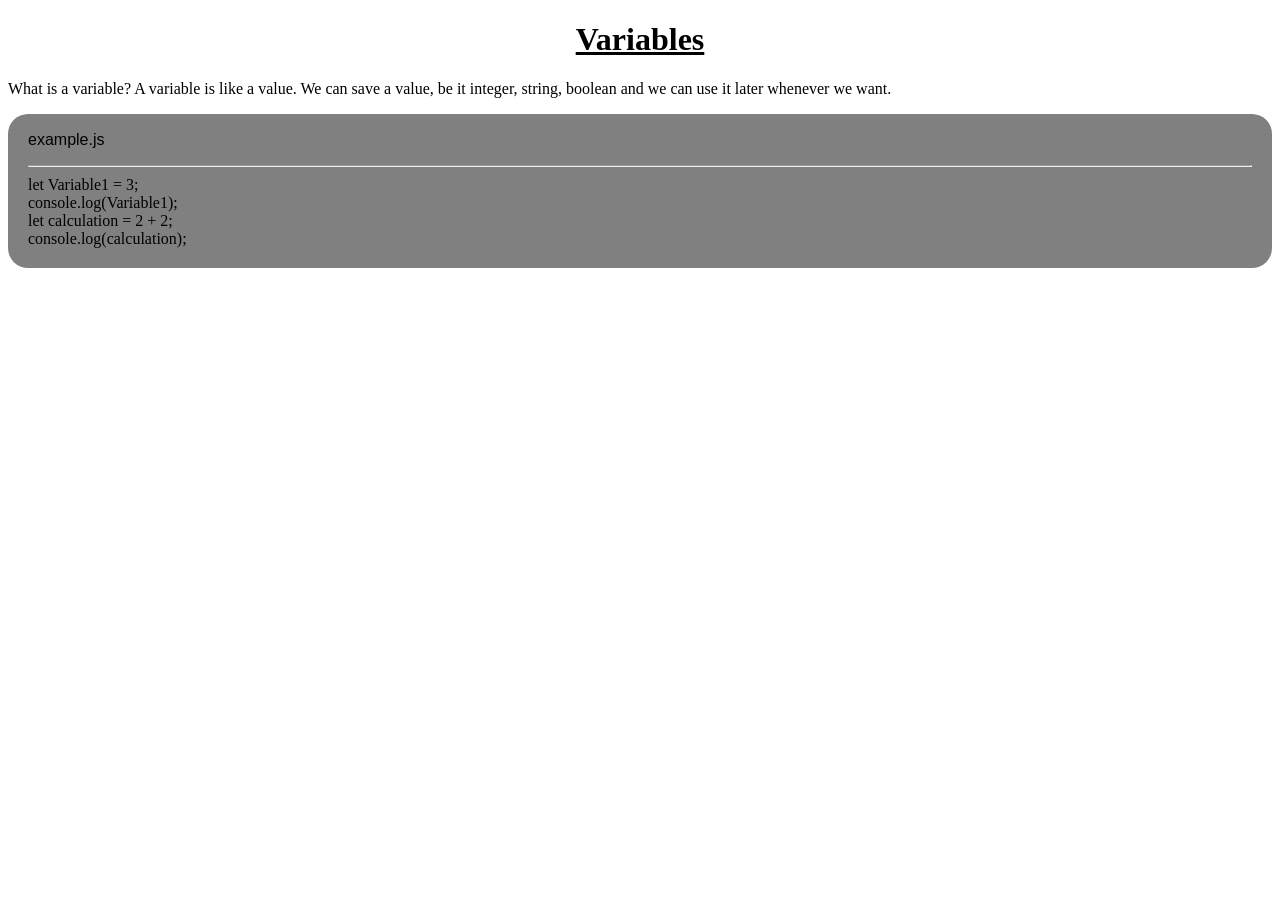
<file: html/05-variables.html>
<!DOCTYPE html>
<html lang="en">

<head>
    <meta charset="UTF-8">
    <meta name="viewport" content="width=device-width, initial-scale=1.0">
    <link rel="stylesheet" href="/css/variables.css">
    <title>Learning Javascript: Variables</title>
</head>

<body>
    <h1>
        Variables
    </h1>

    <div>
        <p>
            What is a variable?
            A variable is like a value. We can save a value, be it integer, string, boolean and we can use it later
            whenever we want.
        </p>
        <div class="codebox">
            <p class="code_name">example.js</p>
            <hr>
            <code>
                let Variable1 = 3;<br>
                console.log(Variable1);<br>
                let calculation = 2 + 2;<br>
                console.log(calculation);
            </code>
        </div>
    </div>
</body>

</html>
</file>
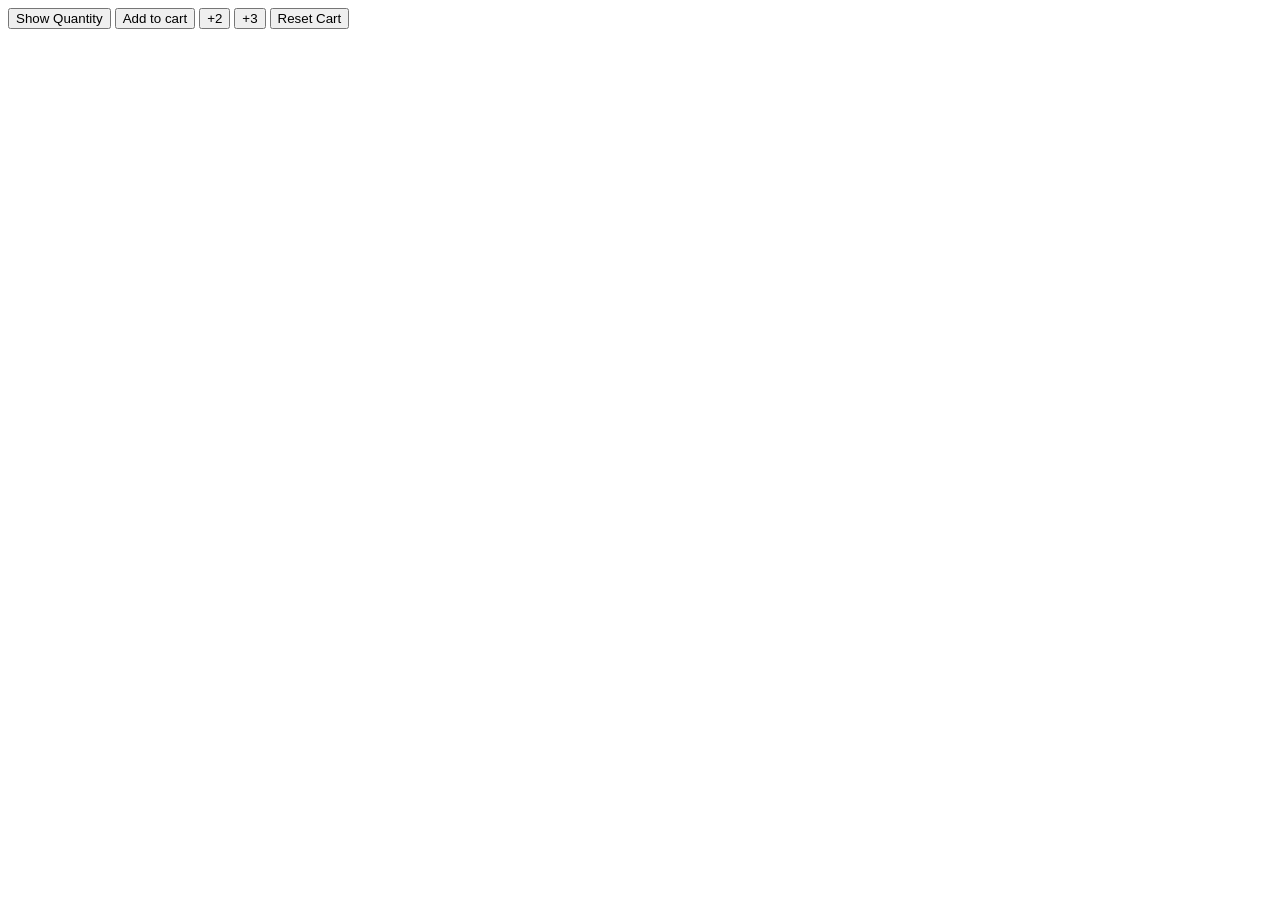
<file: html/buttons.html>
<!doctype html>
<html lang="en">
  <head>
    <meta charset="UTF-8" />
    <meta name="viewport" content="width=device-width, initial-scale=1.0" />
    <title>Buttons</title>
  </head>
  <body>
    <button onclick="console.log(`cartQuantity: ${cartQuantity}`)">Show Quantity</button>
    <button
      onclick="
        cartQuantity += 1;
        console.log(`cartQuantity: ${cartQuantity}`);
      "
    >
      Add to cart
    </button>
    <button
      onclick="
        cartQuantity += 2;
        console.log(`cartQuantity: ${cartQuantity}`);
      "
    >
      +2
    </button>
    <button
      onclick="
        cartQuantity += 3;
        console.log(`cartQuantity: ${cartQuantity}`);
      "
    >
      +3
    </button>
    <button
      onclick="
        cartQuantity = 0;
        console.log(`cartQuantity: ${cartQuantity}`);
      "
    >
      Reset Cart
    </button>

    <script>
      let cartQuantity = 0;
    </script>
  </body>
</html>
</file>
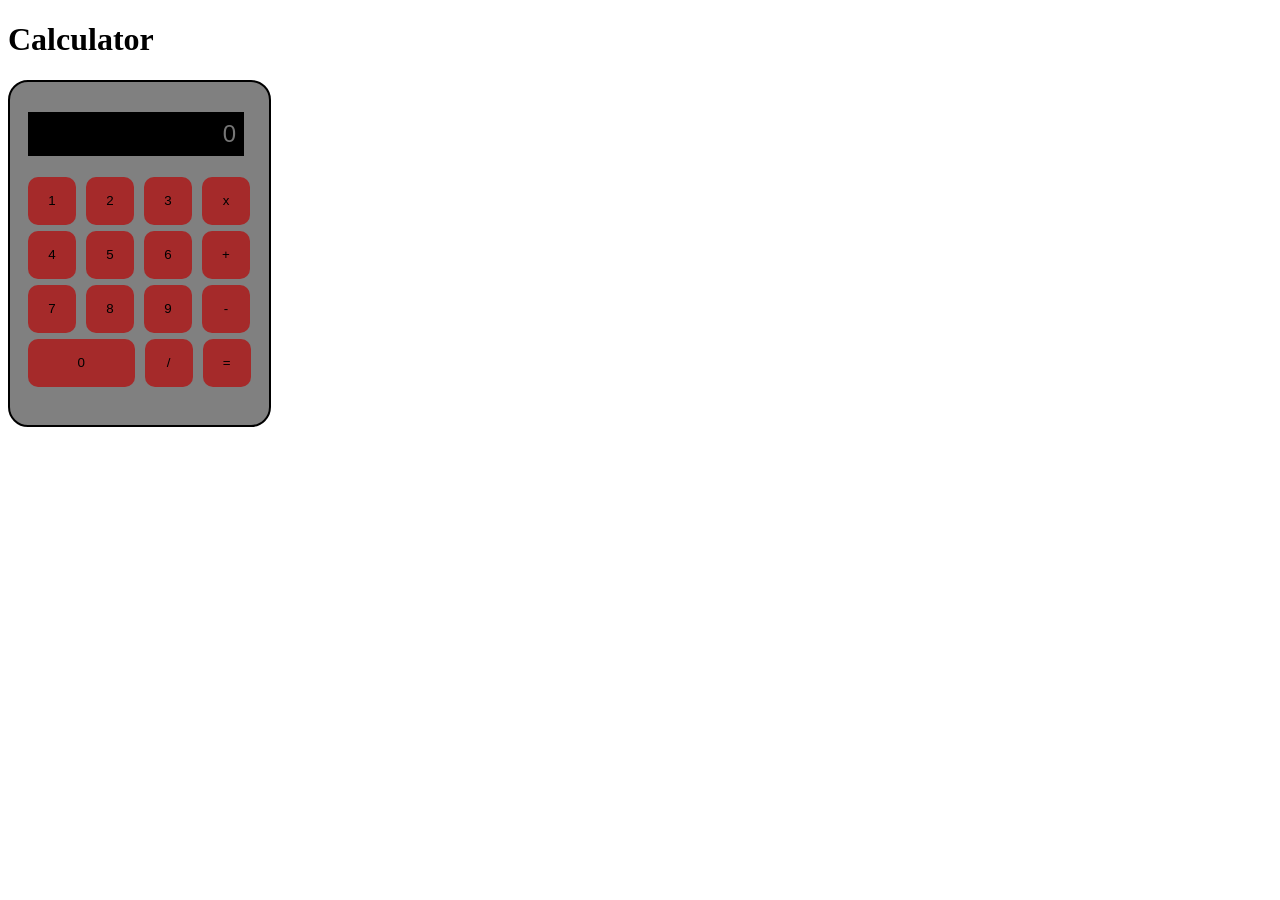
<file: html/calculator.html>
<!doctype html>
<html lang="en">

<head>
    <meta charset="UTF-8" />
    <meta name="viewport" content="width=device-width, initial-scale=1.0" />
    <title>Calculator</title>
    <link rel="stylesheet" href="/css/calculator.css">
</head>

<body>
    <h1>Calculator</h1>
    <div class="Calc">
        <div class="screen-container">
            <input type="number" class="calc-screen" placeholder="0">
        </div>
        <div class="row1">
            <br>
            <button>1</button>
            <button>2</button>
            <button>3</button>
            <button>x</button>
        </div>
        <div class="row2">
            <button>4</button>
            <button>5</button>
            <button>6</button>
            <button>+</button>
        </div>
        <div class="row3">
            <button>7</button>
            <button>8</button>
            <button>9</button>
            <button>-</button>
        </div>
        <div class="row3">
            <button style="width: 8em;">0</button>
            <button>/</button>
            <button>=</button>
        </div>
    </div>
</body>

</html>
</file>
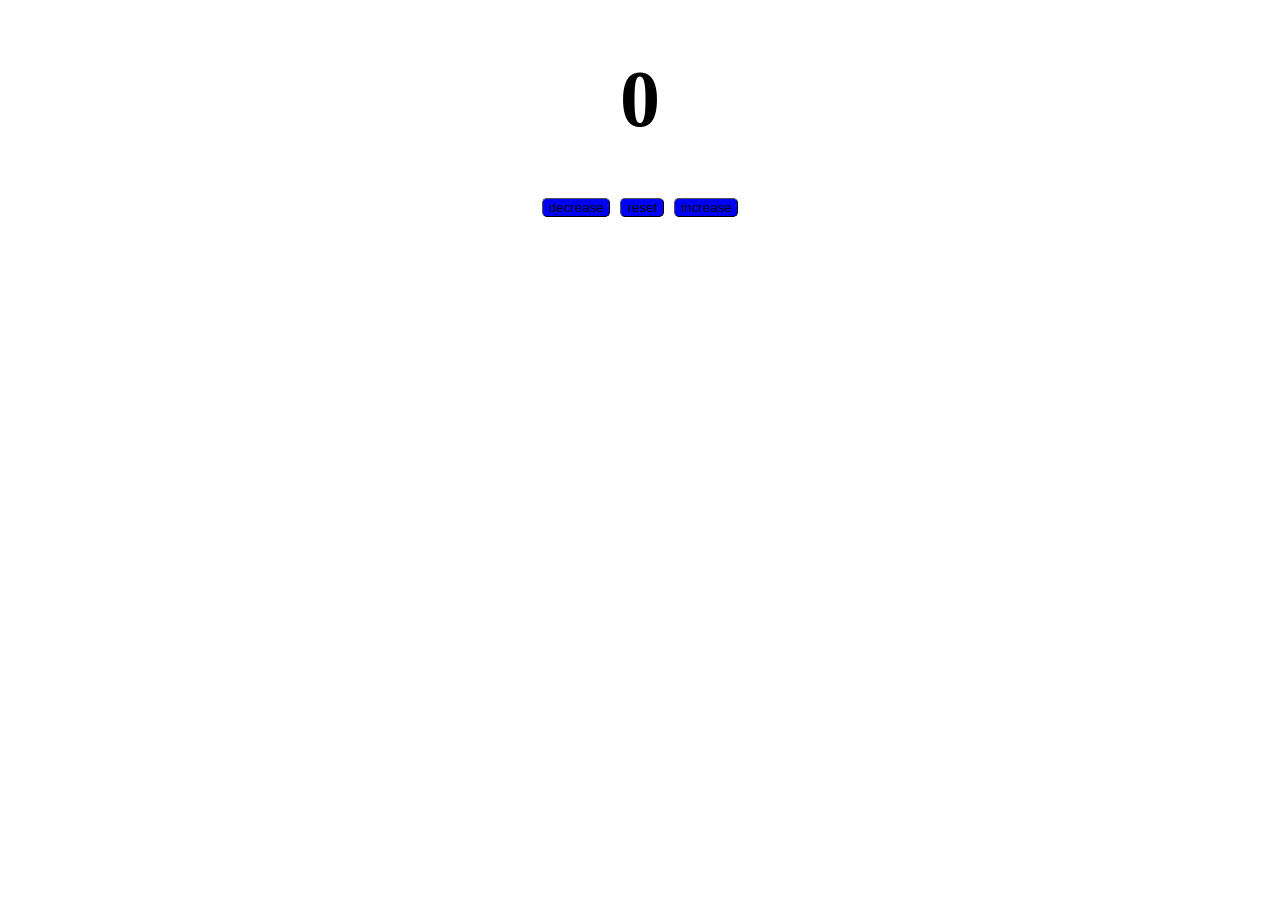
<file: html/counter.html>
<!DOCTYPE html>
<html lang="en">

<head>
    <meta charset="UTF-8">
    <meta name="viewport" content="width=device-width, initial-scale=1.0">
    <title>Website</title>
    <link rel="stylesheet" href="/css/counter.css">
</head>

<body>
    <h1 id="display">0</h1>
    <div>
        <button id="decrease">decrease</button>
        <button id="reset">reset</button>
        <button id="increase">increase</button>

    </div>
    <script src="/js/counter.js"></script>
</body>

</html>
</file>
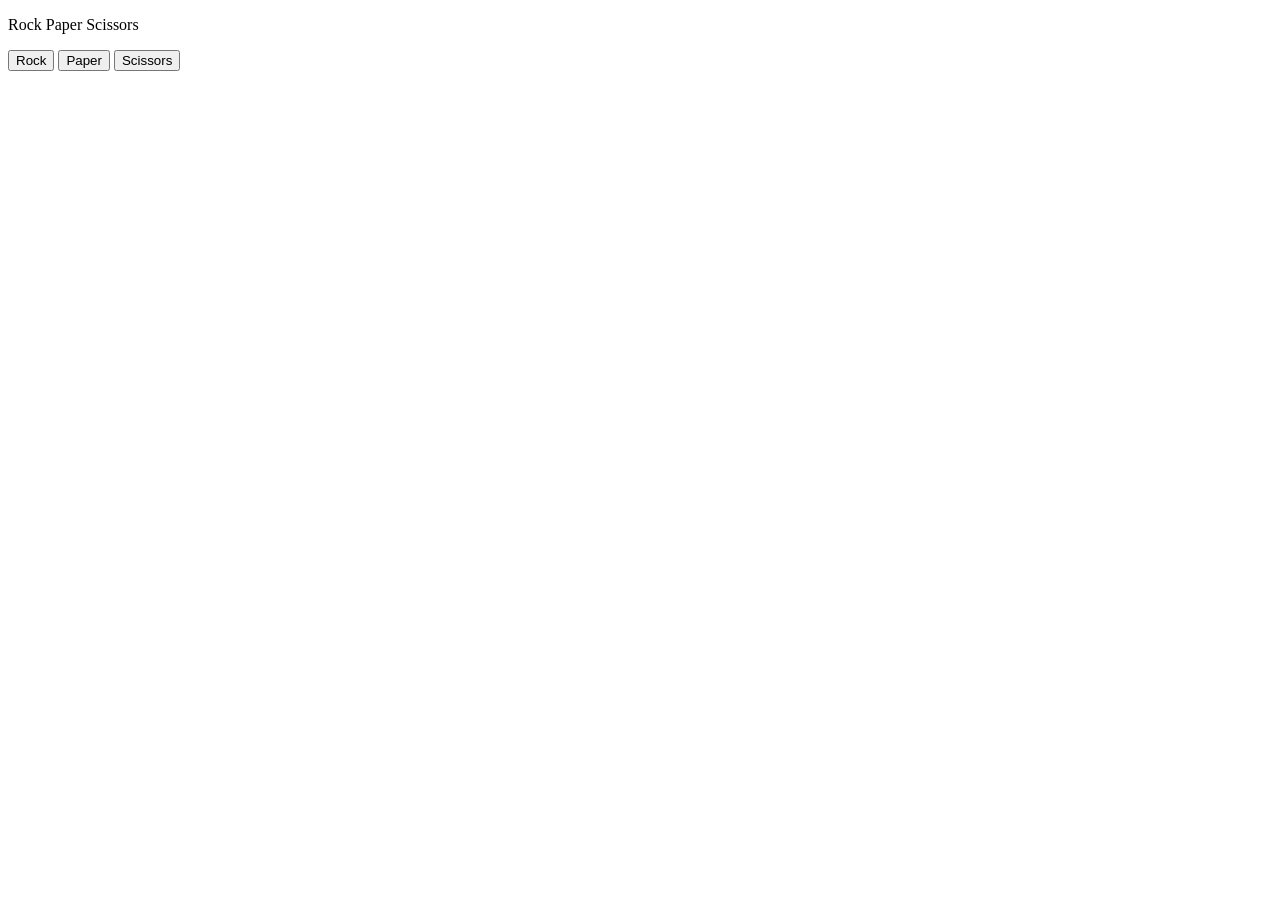
<file: html/rock-paper-scissors.html>
<!doctype html>
<html lang="en">
  <head>
    <meta charset="UTF-8" />
    <meta name="viewport" content="width=device-width, initial-scale=1.0" />
    <title>Rock Paper Scissors</title>

    <script>
      let computerChoice;
      function gamePick(choice) {
        const randomNumber = Math.random();
        if (randomNumber >= 0 && randomNumber < 1 / 3) {
          computerChoice = "rock";
        } else if (randomNumber > 1 / 3 && randomNumber < 2 / 3) {
          computerChoice = "paper";
        } else if (randomNumber > 2 / 3 && randomNumber < 1) {
          computerChoice = "scissors";
        }

        if (computerChoice === choice) {
          console.log(computerChoice);
          console.log(
            `computer: ${computerChoice}, user: ${choice}.It's a draw`,
          );
        } else {
          console.log(computerChoice);
          console.log("Just checking some shii");
        }
      }
    </script>
  </head>

  <body class="buttons">
    <p id="name">Rock Paper Scissors</p>
    <div>
      <button onclick="gamePick('rock')">Rock</button>

      <button onclick="gamePick('paper')">Paper</button>

      <button onclick="gamePick('scissors')">Scissors</button>
    </div>
  </body>
</html>
</file>
<file: css/variables.css>
h1 {
    text-align: center;
    text-decoration: underline;
}

.codebox {
    background-color: grey;
    border-radius: 20px;
    padding: 1px 20px 20px 20px;
}

.code_name {
    font-family: Arial;
}

code {
    /* background-color: rgb(185, 176, 176); */
    padding: 1px 0 0 0;
    display: flex;
    border-radius: 2px;
    font-family: cursive;
}
</file>
<file: css/calculator.css>
.Calc {
    background-color: grey;
    width: fit-content;
    border-radius: 20px;
    border-width: 2px;
    border-style: solid;
    padding: 30px 15px 35px 15px;
}

button {
    color: black;
    background-color: brown;
    border-width: 0;
    border-radius: 10px;
    width: 3rem;
    height: 3rem;
    margin: 3px;
    transition: 200ms;
}

button:hover {
    background-color: darkred;
}

input.calc-screen {
    width: 13.5rem;
    background-color: black;
    color: white;
    text-align: right;
    padding: 8px;
    font-size: 1.5rem;
    border-width: 0;
    box-sizing: border-box;
    display: block;
    margin-left: 3px;
}

input.calc-screen::-webkit-outer-spin-button,
input.calc-screen::-webkit-inner-spin-button {
    -webkit-appearance: none;
    margin: 0;
}

input.calc-screen[type="number"] {
    -moz-appearance: textfield;
    caret-color: transparent;
}
</file>
<file: css/counter.css>
div {
    display: flex;
    justify-content: center;
    gap: 10px;
}

h1 {
    text-align: center;
    font-family: verdana;
    font-size: 5em;
}

button {
    background-color: blue;
    border-width: 1px;
    border-radius: 5px;
}
</file>
